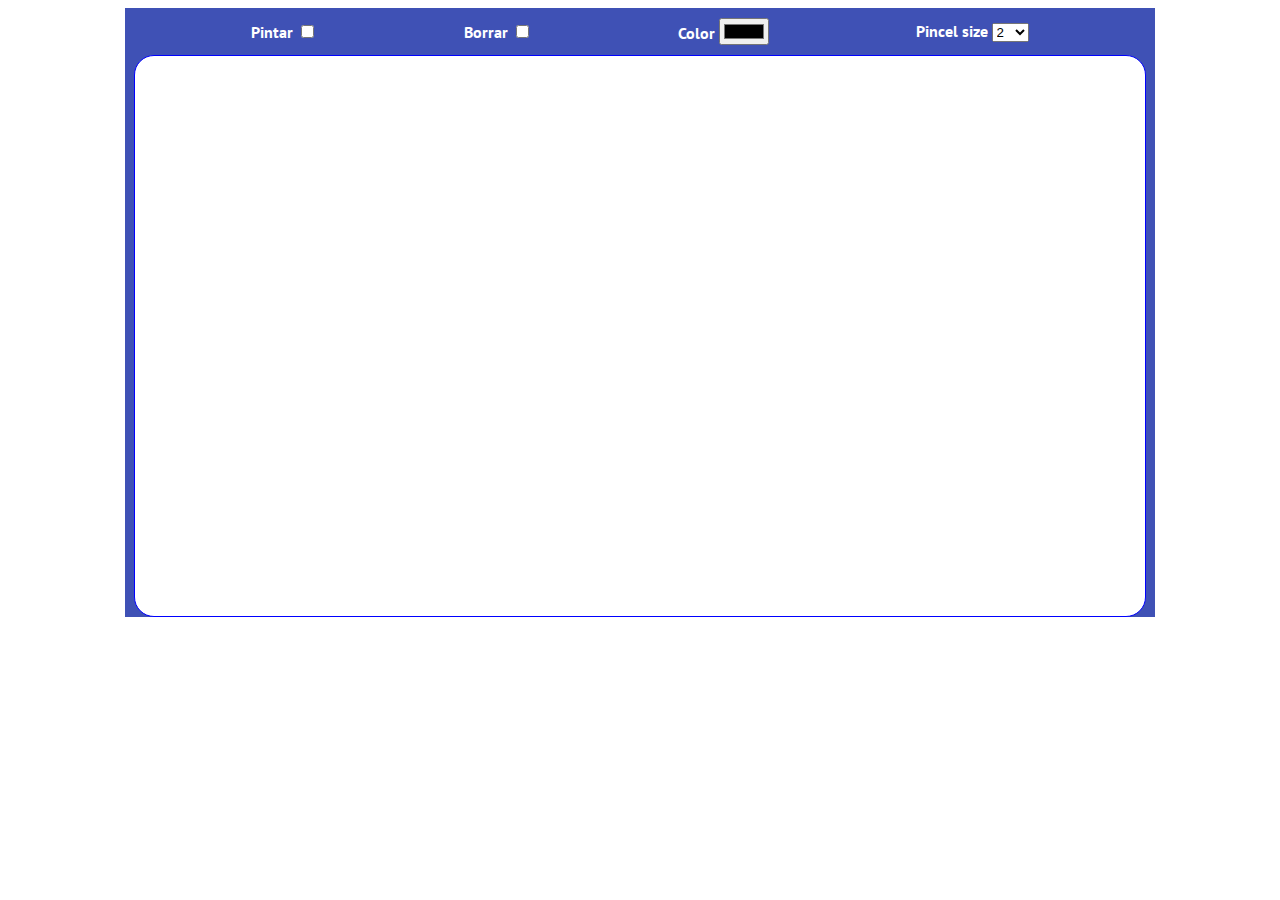
<file: index.html>
<!DOCTYPE html>
<html lang="en">

<head>
    <meta charset="UTF-8">
    <meta name="viewport" content="width=device-width, initial-scale=1.0">
    <title>Paint Web</title>
    <link
        href="https://fonts.googleapis.com/css?family=Bai+Jamjuree:600|Baloo|Bitter:700|Fjalla+One|PT+Sans:700|Patua+One|Source+Sans+Pro&display=swap"
        rel="stylesheet">
    <link rel="stylesheet" href="css/main.css">
</head>

<body>
    <div class="area">
        <div class="area-options">
            <div class="options">
                <strong>Pintar </strong> <input type="checkbox" id="checkPintar">
            </div>
            <div class="options">
                <strong>Borrar </strong> <input type="checkbox" id="checkBorrar">
            </div>
            <div class="options">
                <strong>Color </strong> <input type="color" id="color">
            </div>
            <div class="options">
                <strong>Pincel size</strong>
                <select id="size">
                    <option value="2">2</option>
                    <option value="3">3</option>
                    <option value="4">4</option>
                    <option value="5">5</option>
                    <option value="6">6</option>
                    <option value="7">7</option>
                    <option value="8">8</option>
                    <option value="9">9</option>
                    <option value="10">10</option>
                    <option value="11">11</option>
                    <option value="12">12</option>
                </select>
            </div>
        </div>
        <div class="area-container">
            <canvas class="canvas" id="canvas" width="900" height="500"></canvas>
        </div>
    </div>



    <script src="js/main.js"></script>
</body>

</html>
</file>
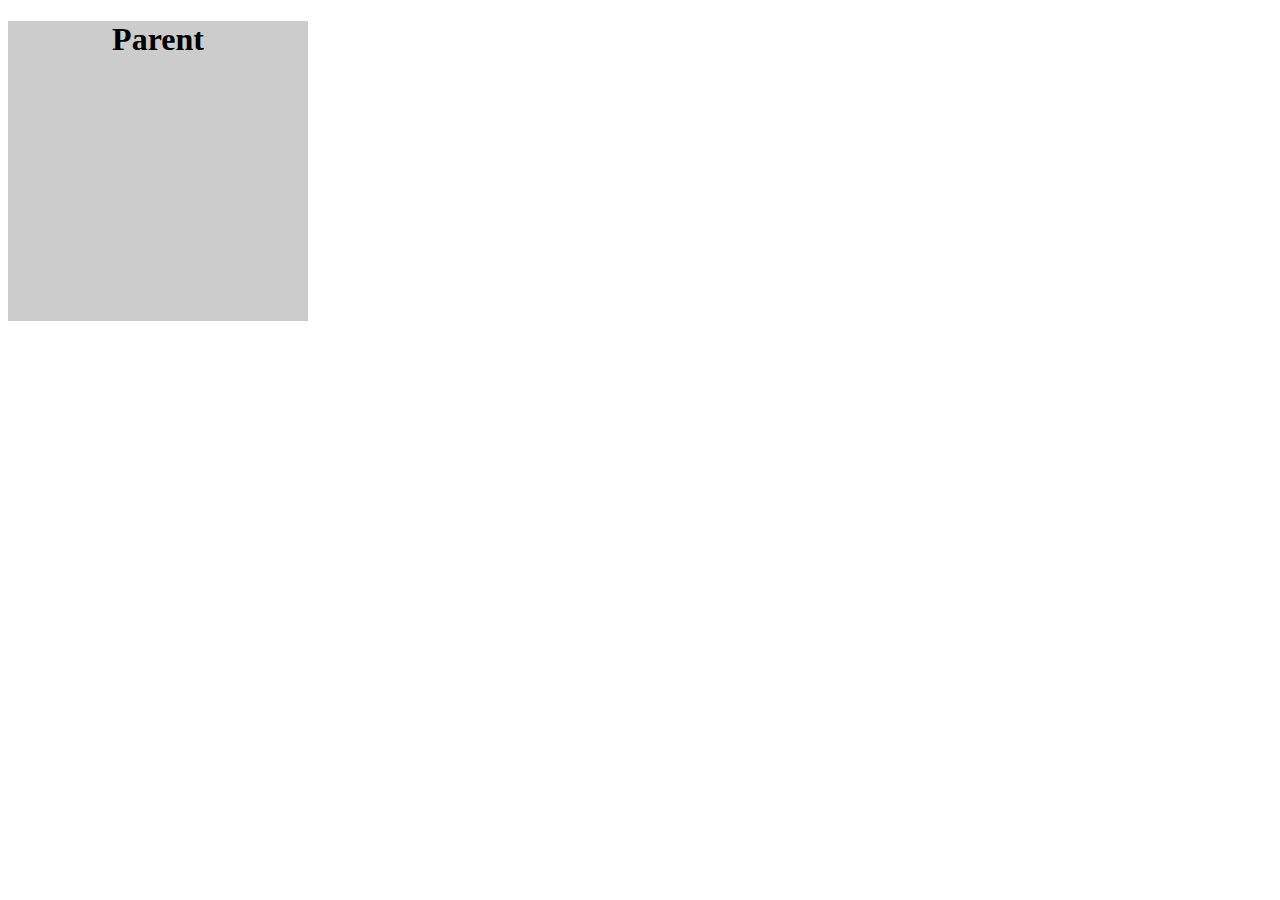
<file: ejemplo.html>
<!DOCTYPE html>
<html lang="en">

<head>
    <meta charset="UTF-8">
    <meta name="viewport" content="width=device-width, initial-scale=1.0">
    <title>Document</title>
    <style>
        .parent {
            width: 300px;
            height: 300px;
            background-color: #cccccc;
            text-align: center;
        }
    </style>
</head>

<body>
    <div class="parent" id="parent">
        <h1>Parent</h1>
    </div>

    <script>
        let parent = document.getElementById('parent');

        // parent.addEventListener('mousemove', function () {
        //     parent.style.background = 'red';
        //     console.log('El raton se esta moviendo');
        // })


        parent.addEventListener('mousedown', function() {

		parent.style.background = 'red';
		console.log('El raton se esta presionando');
		parent.addEventListener('mouseup', function() {
			parent.style.background = "blue";
			console.log('El raton NO se esta presionando');
		});
	});
    </script>
</body>

</html>
</file>
<file: css/main.css>
.area .canvas{
    border: 1px solid blue;
    width: 98%;
    background: white;
    border-radius: 20px;
}

.area .area-container {
    display: flex;
    justify-content: center;
    background: #3f51b5;
    max-width: 1030px;
    margin: auto;
}

.area-options {
    display: flex;
    justify-content: space-evenly;
    align-items: center;
    background: #3f51b5;
    max-width: 1030px;
    margin: auto;
    color: white;
    font-family: 'PT Sans', sans-serif;
    font-size: 15.5px;
}

.area-options .options {
    margin: 6px 10px;
    padding: 4px 10px;
    border-radius: 5px;
}

.area-options .options:hover {
    background: white;
    color: black;
}

@media screen and (max-width: 1024px){


}

@media screen and (max-width: 767px){
    .area-options {
        font-size: 14px;
    }

    .area .canvas{
        /* height: 450px; */
    }

}

@media screen and (max-width: 480px){
    .area-options {
        font-size: 12.5px;
    }

    .area .canvas{
        /* height: 300px; */
    }

}

@media screen and (max-width: 320px){


}
</file>
